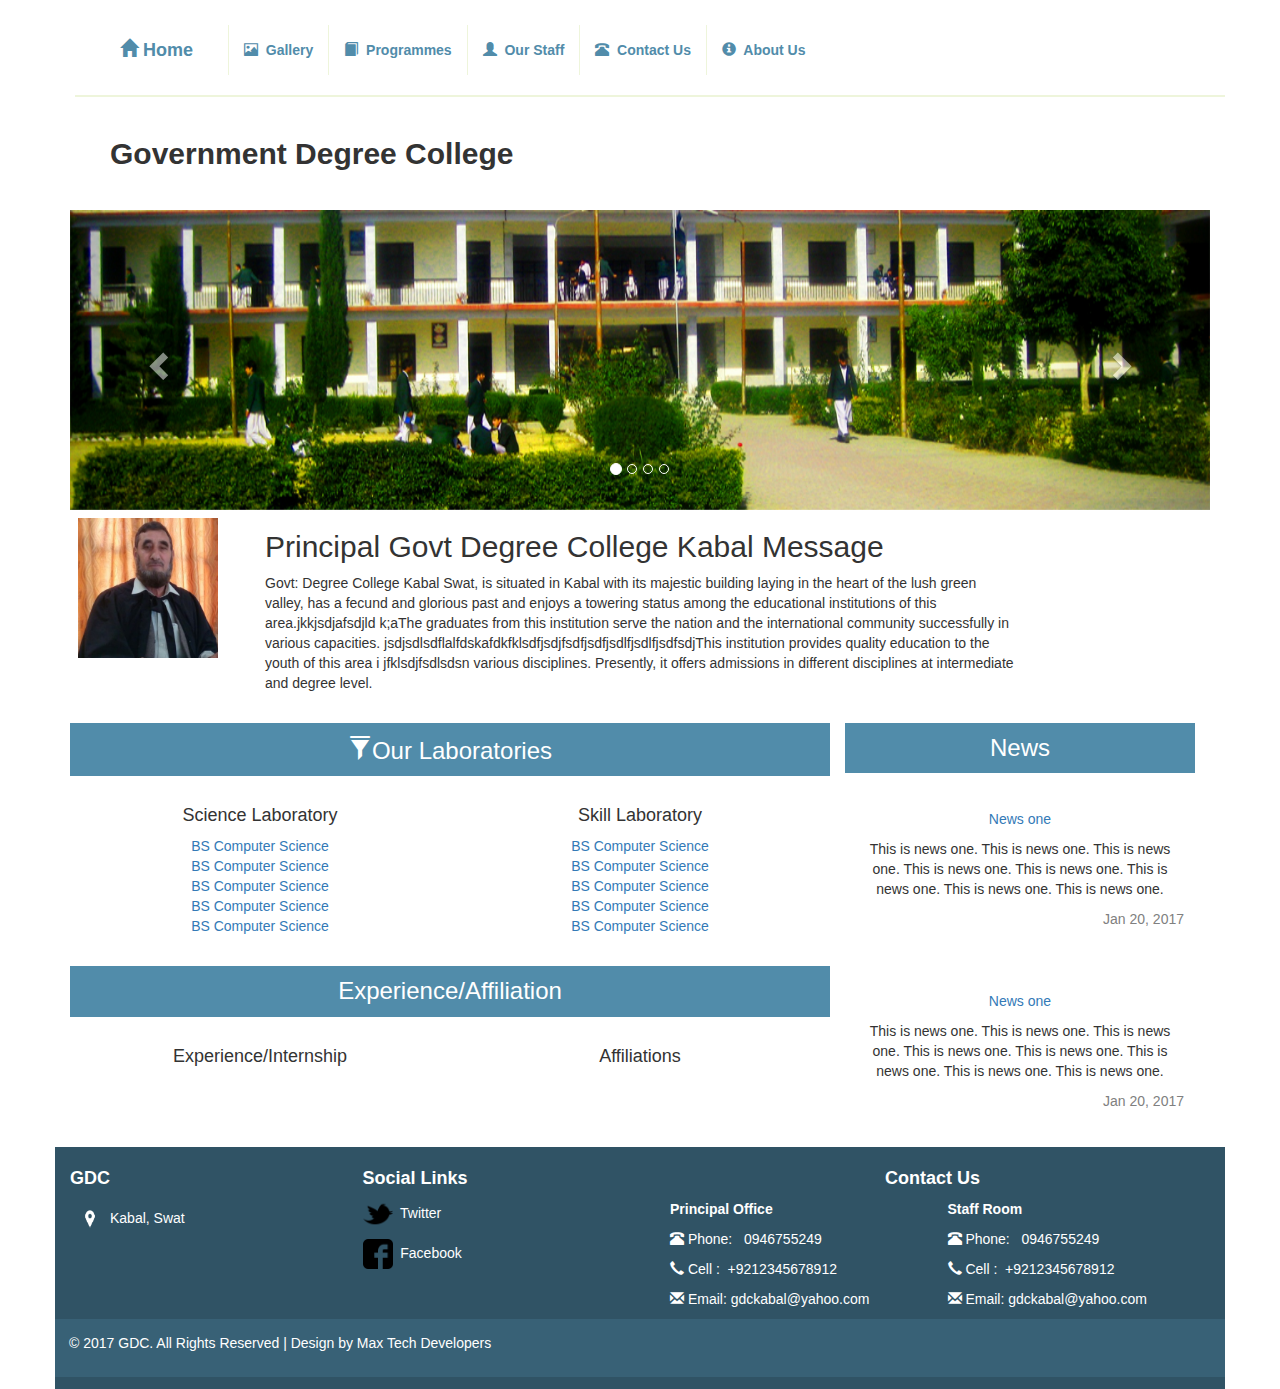
<file: index1.html>
<!DOCTYPE html>
<html>
<head>
	<title>Home</title>
	<link rel="stylesheet" type="text/css" href="styles/bootstrap/css/bootstrap.min.css">
	<link rel="stylesheet" type="text/css" href="styles/customstyle1.css">
</head>
<script type="text/javascript" src="js/bootstrap.min.js"></script>
<script type="text/javascript" src="js/jquery.js"></script>
<body>

<!-- Header -->
<header class="container">
<!-- google translator -->
<div class="row">
	<div class="col-md-12" >
		
	</div>
</div>


<!-- Nav bar section -->
<div class="row">
<div class="col-md-12">
<nav class="navbar navbar-default">
  <div class="container-fluid">
    <!-- Brand and toggle get grouped for better mobile display -->
    <div class="navbar-header">
      <button type="button" class="navbar-toggle collapsed" data-toggle="collapse" data-target="#bs-example-navbar-collapse-1" aria-expanded="false">
        <span class="sr-only">Toggle navigation</span>
        <span class="icon-bar"></span>
        <span class="icon-bar"></span>
        <span class="icon-bar"></span>
      </button>
      <a id="brand"  class="navbar-brand" href="#"><i class="glyphicon glyphicon-home"></i>&nbsp;Home</a>
    </div>

    <!-- Collect the nav links, forms, and other content for toggling -->
    <div class="collapse navbar-collapse" id="bs-example-navbar-collapse-1">
      <ul class="nav navbar-nav">

        <li><a href="#"><i class="glyphicon glyphicon-picture"></i>&nbsp; Gallery <span class="sr-only">(current)</span></a></li>
        <li><a href="#OurProgrames"><i class="glyphicon glyphicon-book"></i>&nbsp; Programmes</a></li>
        <li><a href="#"><i class="glyphicon glyphicon-user"></i>&nbsp; Our Staff</a></li>
        <li><a href="#contactUs"><i class="glyphicon glyphicon-phone-alt"></i>&nbsp; Contact Us</a></li>
        <li><a href="#"><i class="glyphicon glyphicon-info-sign"></i>&nbsp; About Us</a></li>
        
      </ul>
      
     
    </div><!-- /.navbar-collapse -->
  </div><!-- /.container-fluid -->
</nav>
</div>

<hr id="navbar"  />
</div>



<section class="row top">
<div class="col-md-12">
	<h1 class="title">Government Degree College</h1>
</div>
	
</section>
	
</header>


<!-- carousel section -->

<section>
	
<div class="container">
  <br>
  <div id="myCarousel" class="carousel slide" data-ride="carousel">
    <!-- Indicators -->
    <ol class="carousel-indicators">
      <li data-target="#myCarousel" data-slide-to="0" class="active"></li>
      <li data-target="#myCarousel" data-slide-to="1"></li>
      <li data-target="#myCarousel" data-slide-to="2"></li>
      <li data-target="#myCarousel" data-slide-to="3"></li>
    </ol>

    <!-- Wrapper for slides -->
    <div class="carousel-inner" role="listbox">
      <div class="item active">
        <img src="slider.jpg" alt="Pakistan" >
      </div>

      <div class="item">
        <img src="slider1.jpg" alt="Pakistan">
      </div>
    
      <div class="item">
        <img src="slider2.jpg" alt="Pakistan">
      </div>

      
    </div>

    <!-- Left and right controls -->
    <a class="left carousel-control" href="#myCarousel" role="button" data-slide="prev">
      <span class="glyphicon glyphicon-chevron-left" aria-hidden="true"></span>
      <span class="sr-only">Previous</span>
    </a>
    <a class="right carousel-control" href="#myCarousel" role="button" data-slide="next">
      <span class="glyphicon glyphicon-chevron-right" aria-hidden="true"></span>
      <span class="sr-only">Next</span>
    </a>
  </div>
</div>


</section>

<!-- Principal image and message section -->

<section class="container">
<div class="row">
<div class="col-md-2">
	<img src="Principal.jpg" width="140" height="140" style="margin: 8px;">
</div>
<div class="col-md-8">
	<h2>Principal Govt Degree College Kabal Message</h2>
	<p>Govt: Degree College Kabal Swat,  is situated in Kabal with its majestic building laying in the heart of the lush green valley,
 has a fecund and glorious past and enjoys a towering status among the educational institutions of this area.jkkjsdjafsdjld 
k;aThe graduates from this institution serve the nation and the international community successfully in various capacities.
 jsdjsdlsdflalfdskafdkfklsdfjsdjfsdfjsdfjsdlfjsdlfjsdfsdjThis institution provides quality education to the youth of this area i
jfklsdjfsdlsdsn various disciplines. Presently, it offers admissions in  different disciplines at intermediate and degree level. </p>
</div>
	
</div>
</section>




<!-- Departments and News Section -->
<section id="OurProgrames" class="container">

	<div id="Departments" style="text-align: center;" class="col-md-8">
	<div class="row">
		<h3 style="margin-bottom: 20px;"><i class="glyphicon glyphicon-filter"></i>Our Laboratories</h3>

		<!-- degree level programs -->

		<div class="col-md-6">
			<h4>Science Laboratory</h4>
			<ul>
			<li><a href="#">BS Computer Science</a></li>
			<li><a href="#">BS Computer Science</a></li>
			<li><a href="#">BS Computer Science</a></li>
			<li><a href="#">BS Computer Science</a></li>
			<li><a href="#">BS Computer Science</a></li>
			</ul>
		</div>


		<!-- Intermediate level Programs -->
		<div class="col-md-6">
			<h4>Skill Laboratory</h4>
			
			<ul>
			<li><a href="#">BS Computer Science</a></li>
			<li><a href="#">BS Computer Science</a></li>
			<li><a href="#">BS Computer Science</a></li>
			<li><a href="#">BS Computer Science</a></li>
			<li><a href="#">BS Computer Science</a></li>
			</ul>

		</div>


	</div>

	<div class="row">
	<h3 style="margin-bottom: 20px;"><i class=""></i>Experience/Affiliation</h3>
	<div class="col-md-6">
		<h4>Experience/Internship</h4>
	</div>

	<div class="col-md-6">
		<h4>Affiliations</h4>
	</div>
	</div>
	</div>
	<div style="text-align: center;" id="news" class="col-md-4">
		<h3>News</h3>
		<div class="row">
		<p><a href="#">News one</a></p>
		<p>This is news one. This is news one.
		This is news one. This is news one. 
		This is news one. This is news one. 
		This is news one. This is news one. 
		 </p>
		 <p class="date">Jan 20, 2017</p>
		</div>

		<div class="row">
		<p><a href="#">News one</a></p>
		<p>This is news one. This is news one.
		This is news one. This is news one. 
		This is news one. This is news one. 
		This is news one. This is news one. 
		 </p>
		 <p class="date">Jan 20, 2017</p>
		</div>



	</div>



</section>


<footer class="container">
<section class="row section-one">
	<div class="col-md-3">
	<h4>GDC</h4>
	<p><img src="images/location.png" width="40px" height="40px">Kabal, Swat</p>
	
		
	</div>
	<div class="col-md-3">
	<h4>Social Links</h4>
	<p><a href="twitter.com"><img class="twitter" src="images/twitter-logo.png" width="30px" height="30px">&nbsp; Twitter</a></p>

	<p><a href="facebook.com"><img class="facebook" src="images/facebook-
	logo.png" width="30px" height="30px">&nbsp; Facebook</a></p>
		
	</div>
	<div id="contactUs" class="col-md-6">
	<h4 style="text-align: center;">Contact Us</h4>
	<div class="col-md-6">
	<p style="font-weight: bold;">Principal Office</p>
	<p><i class="glyphicon glyphicon-phone-alt"></i> Phone: &nbsp; 0946755249</p>
	<p><i class="glyphicon glyphicon-earphone"></i> Cell :&nbsp;  +9212345678912</p>
	<p><i class="glyphicon glyphicon-envelope"></i>&nbsp;Email: gdckabal@yahoo.com</p>
	</div>

	<div class="col-md-6">
	<p style="font-weight: bold;">Staff Room</p>
	<p><i class="glyphicon glyphicon-phone-alt"></i> Phone: &nbsp; 0946755249</p>
	<p><i class="glyphicon glyphicon-earphone"></i> Cell :&nbsp;  +9212345678912</p>
	<p><i class="glyphicon glyphicon-envelope"></i>&nbsp;Email: gdckabal@yahoo.com</p>
	</div>
	</div>
	</div>
</section>

<section class="row">
	<div class="col-md-12 second-section">
		<p>© 2017 GDC. All Rights Reserved | Design by Max Tech Developers</p>
	</div>
</section>
</footer>


<script type="text/javascript" src="js/bootstrap.min.js"></script>
<script type="text/javascript" src="js/jquery.js"></script>
</body>
</html>
</file>
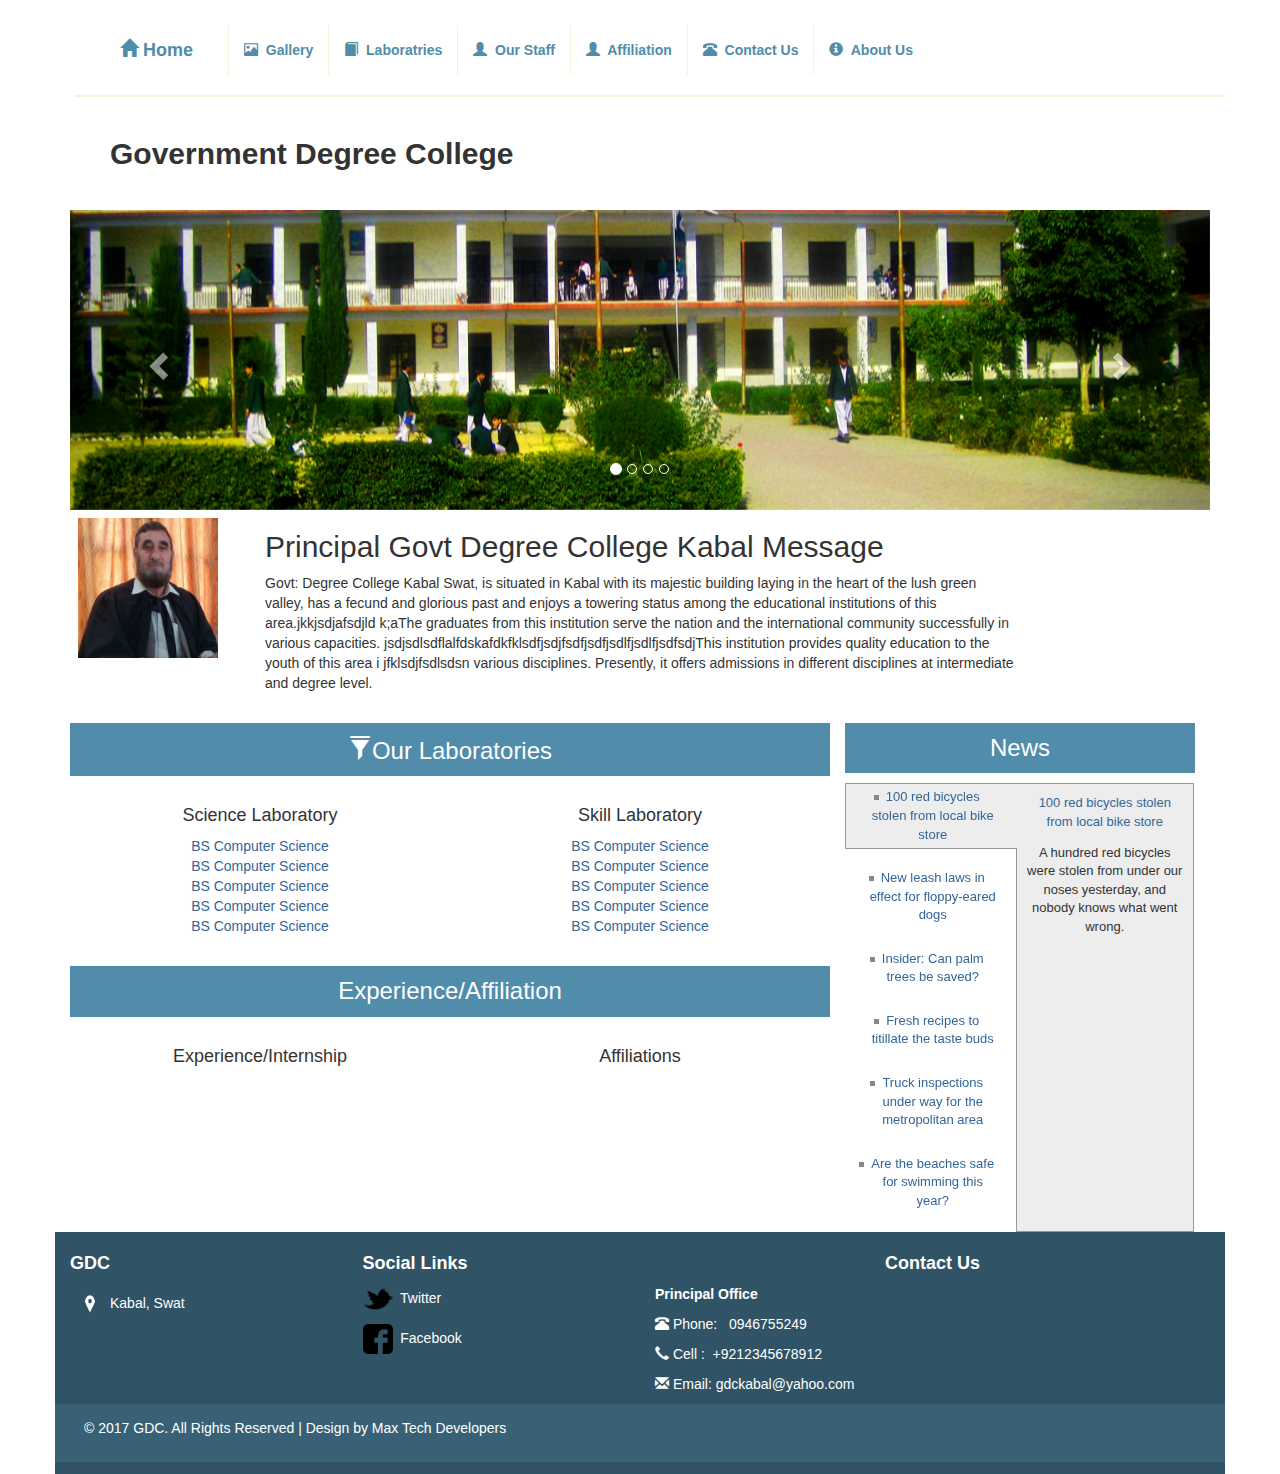
<file: index2.html>
<!DOCTYPE html>
<html>
<head>
	<title>Home</title>
	<link rel="stylesheet" type="text/css" href="styles/bootstrap/css/bootstrap.min.css">
	<link rel="stylesheet" type="text/css" href="styles/customstyle1.css">
	<link rel="stylesheet" href="styles/vertical.news.slider.css?v=1.0">

<script type="text/javascript" src="js/bootstrap.min.js"></script>
<script type="text/javascript" src="js/jquery.js"></script>
</head>
<body>

<!-- Header -->
<header class="container">
<!-- google translator -->
<div class="row">
	<div class="col-md-12" >
		
	</div>
</div>


<!-- Nav bar section -->
<div class="row">
<div class="col-md-12">
<nav class="navbar navbar-default">
  <div class="container-fluid">
    <!-- Brand and toggle get grouped for better mobile display -->
    <div class="navbar-header">
      <button type="button" class="navbar-toggle collapsed" data-toggle="collapse" data-target="#bs-example-navbar-collapse-1" aria-expanded="false">
        <span class="sr-only">Toggle navigation</span>
        <span class="icon-bar"></span>
        <span class="icon-bar"></span>
        <span class="icon-bar"></span>
      </button>
      <a id="brand"  class="navbar-brand" href="index2.html"><i class="glyphicon glyphicon-home"></i>&nbsp;Home</a>
    </div>

    <!-- Collect the nav links, forms, and other content for toggling -->
    <div class="collapse navbar-collapse" id="bs-example-navbar-collapse-1">
      <ul class="nav navbar-nav">

        <li><a href="gallery.html"><i class="glyphicon glyphicon-picture"></i>&nbsp; Gallery <span class="sr-only">(current)</span></a></li>
        <li><a href="#OurProgrames"><i class="glyphicon glyphicon-book"></i>&nbsp; Laboratries</a></li>
        <li><a href="#"><i class="glyphicon glyphicon-user"></i>&nbsp; Our Staff</a></li>
        <li><a href="#OurProgrames"><i class="glyphicon glyphicon-user"></i>&nbsp; Affiliation</a></li>
        <li><a href="#contactUs"><i class="glyphicon glyphicon-phone-alt"></i>&nbsp; Contact Us</a></li>
        <li><a href="#"><i class="glyphicon glyphicon-info-sign"></i>&nbsp; About Us</a></li>
        
      </ul>
      
     
    </div><!-- /.navbar-collapse -->
  </div><!-- /.container-fluid -->
</nav>
</div>

<hr id="navbar"  />
</div>



<section class="row top">
<div class="col-md-12">
	<h1 class="title">Government Degree College</h1>
</div>
	
</section>
	
</header>


<!-- carousel section -->

<section>
	
<div class="container">
  <br>
  <div id="myCarousel" class="carousel slide" data-ride="carousel">
    <!-- Indicators -->
    <ol class="carousel-indicators">
      <li data-target="#myCarousel" data-slide-to="0" class="active"></li>
      <li data-target="#myCarousel" data-slide-to="1"></li>
      <li data-target="#myCarousel" data-slide-to="2"></li>
      <li data-target="#myCarousel" data-slide-to="3"></li>
    </ol>

    <!-- Wrapper for slides -->
    <div class="carousel-inner" role="listbox">
      <div class="item active">
        <img src="slider.jpg" alt="Pakistan" >
      </div>

      <div class="item">
        <img src="slider1.jpg" alt="Pakistan">
      </div>
    
      <div class="item">
        <img src="slider2.jpg" alt="Pakistan">
      </div>

      
    </div>

    <!-- Left and right controls -->
    <a class="left carousel-control" href="#myCarousel" role="button" data-slide="prev">
      <span class="glyphicon glyphicon-chevron-left" aria-hidden="true"></span>
      <span class="sr-only">Previous</span>
    </a>
    <a class="right carousel-control" href="#myCarousel" role="button" data-slide="next">
      <span class="glyphicon glyphicon-chevron-right" aria-hidden="true"></span>
      <span class="sr-only">Next</span>
    </a>
  </div>
</div>


</section>

<!-- Principal image and message section -->

<section class="container">
<div class="row">
<div class="col-md-2">
	<img src="Principal.jpg" width="140" height="140" style="margin: 8px;">
</div>
<div class="col-md-8">
	<h2>Principal Govt Degree College Kabal Message</h2>
	<p>Govt: Degree College Kabal Swat,  is situated in Kabal with its majestic building laying in the heart of the lush green valley,
 has a fecund and glorious past and enjoys a towering status among the educational institutions of this area.jkkjsdjafsdjld 
k;aThe graduates from this institution serve the nation and the international community successfully in various capacities.
 jsdjsdlsdflalfdskafdkfklsdfjsdjfsdfjsdfjsdlfjsdlfjsdfsdjThis institution provides quality education to the youth of this area i
jfklsdjfsdlsdsn various disciplines. Presently, it offers admissions in  different disciplines at intermediate and degree level. </p>
</div>
	
</div>
</section>




<!-- Departments and News Section -->
<section id="OurProgrames" class="container">

	<div id="Departments" style="text-align: center;" class="col-md-8">
	<div class="row">
		<h3 style="margin-bottom: 20px;"><i class="glyphicon glyphicon-filter"></i>Our Laboratories</h3>

		<!-- degree level programs -->

		<div class="col-md-6">
			<h4>Science Laboratory</h4>
			<ul>
			<li><a href="labs.html">BS Computer Science</a></li>
			<li><a href="labs.html">BS Computer Science</a></li>
			<li><a href="labs.html">BS Computer Science</a></li>
			<li><a href="labs.html">BS Computer Science</a></li>
			<li><a href="labs.html">BS Computer Science</a></li>
			</ul>
		</div>


		<!-- Intermediate level Programs -->
		<div class="col-md-6">
			<h4>Skill Laboratory</h4>
			
			<ul>
			<li><a href="labs.html">BS Computer Science</a></li>
			<li><a href="labs.html">BS Computer Science</a></li>
			<li><a href="labs.html">BS Computer Science</a></li>
			<li><a href="labs.html">BS Computer Science</a></li>
			<li><a href="labs.html">BS Computer Science</a></li>
			</ul>

		</div>


	</div>

	<div class="row">
	<h3 style="margin-bottom: 20px;"><i class=""></i>Experience/Affiliation</h3>
	<div class="col-md-6">
		<h4>Experience/Internship</h4>
	</div>

	<div class="col-md-6">
		<h4>Affiliations</h4>
	</div>
	</div>
	</div>
	<div style="text-align: center;" id="news" class="col-md-4">
		<h3>News</h3>
		 <div class="news-holder cf">

    <ul class="news-headlines">
      <li class="selected">100 red bicycles stolen from local bike store</li>
      <li>New leash laws in effect for floppy-eared dogs</li>
      <li>Insider: Can palm trees be saved?</li>
      <li>Fresh recipes to titillate the taste buds</li>
      <li>Truck inspections under way for the metropolitan area</li>
      <li>Are the beaches safe for swimming this year?</li>
      <!-- li.highlight gets inserted here -->
    </ul>

    <div class="news-preview">

      <div class="news-content top-content">
        <!-- <img src="http://cdn.impressivewebs.com/news1.jpg"> -->
        <p><a href="#">100 red bicycles stolen from local bike store</a></p>

        <p>A hundred red bicycles were stolen from under our noses yesterday, and nobody knows what went wrong.</p>
      </div><!-- .news-content -->

      <div class="news-content">
       <!--  <img src="http://cdn.impressivewebs.com/news2.jpg"> -->
        <p><a href="#">New leash laws in effect for floppy-eared dogs</a></p>

        <p>Ears on dogs can be a tricky thing. Find out more about this amazing story and why these dogs are a nuisance.</p>
      </div><!-- .news-content -->

      <div class="news-content">
        <!-- <img src="http://cdn.impressivewebs.com/news3.jpg">
 -->        <p><a href="#">Insider: Can palm trees be saved?</a></p>

        <p>Ah, the palm tree. It feeds us, it shades us, it does whatever we ask. We should think about it more deeply.</p>
      </div><!-- .news-content -->

      <div class="news-content">
       <!--  <img src="http://cdn.impressivewebs.com/news4.jpg"> -->
        <p><a href="#">Fresh recipes to titillate the taste buds</a></p>

        <p>Food is great. These recipes will make you appreciate food as if it were even greater than great. It will be super great.</p>
      </div><!-- .news-content -->

      <div class="news-content">
       <!--  <img src="http://cdn.impressivewebs.com/news5.jpg"> -->
        <p><a href="#">Truck inspections under way for the metropolitan area</a></p>

        <p>The Sherrif's department has put out an APB on these trucks. You know, this is the kind of thing that only happens in small towns.</p>
      </div><!-- .news-content -->

      <div class="news-content">
      <!--   <img src="http://cdn.impressivewebs.com/news6.jpg"> -->
        <p><a href="#">Are the beaches safe for swimming this year?</a></p>

        <p>Giant orange pedal boats have been spotted at various beaches. In this report we tell you some ridiculous precautions to take.</p>
      </div><!-- .news-content -->

    </div><!-- .news-preview -->

  </div><!-- .news-holder -->



	</div>



</section>


<footer class="container">
<section class="row section-one">
	<div class="col-md-3">
	<h4>GDC</h4>
	<p><img src="images/location.png" width="40px" height="40px">Kabal, Swat</p>


	
		
	</div>
	<div class="col-md-3">
	<h4>Social Links</h4>
	<p><a href="twitter.com"><img class="twitter" src="images/twitter-logo.png" width="30px" height="30px">&nbsp; Twitter</a></p>

	<p><a href="facebook.com"><img class="facebook" src="images/facebook-
	logo.png" width="30px" height="30px">&nbsp; Facebook</a></p>
		
	</div>
	<div id="contactUs" class="col-md-6">
	<h4 style="text-align: center;">Contact Us</h4>
	<p style="font-weight: bold;">Principal Office</p>
	<p><i class="glyphicon glyphicon-phone-alt"></i> Phone: &nbsp; 0946755249</p>
	<p><i class="glyphicon glyphicon-earphone"></i> Cell :&nbsp;  +9212345678912</p>
	<p><i class="glyphicon glyphicon-envelope"></i>&nbsp;Email: gdckabal@yahoo.com</p>
	</div>
</section>

<section class="row second-section">
	<div class="col-md-12 ">
		<p>© 2017 GDC. All Rights Reserved | Design by Max Tech Developers</p>
	</div>
</section>
</footer>


<script type="text/javascript" src="js/bootstrap.min.js"></script>
<script type="text/javascript" src="js/jquery.js"></script>
<script src="js/vertical.news.slider.min.js"></script>
<script>
    var _gaq = _gaq || [];
    _gaq.push(['_setAccount', 'UA-1965499-1']);
    _gaq.push(['_trackPageview']);

    (function() {
      var ga = document.createElement('script'); ga.type = 'text/javascript'; ga.async = true;
      ga.src = ('https:' == document.location.protocol ? 'https://ssl' : 'http://www') + '.google-analytics.com/ga.js';
      var s = document.getElementsByTagName('script')[0]; s.parentNode.insertBefore(ga, s);
    })();
  </script>
</body>
</html>
</file>
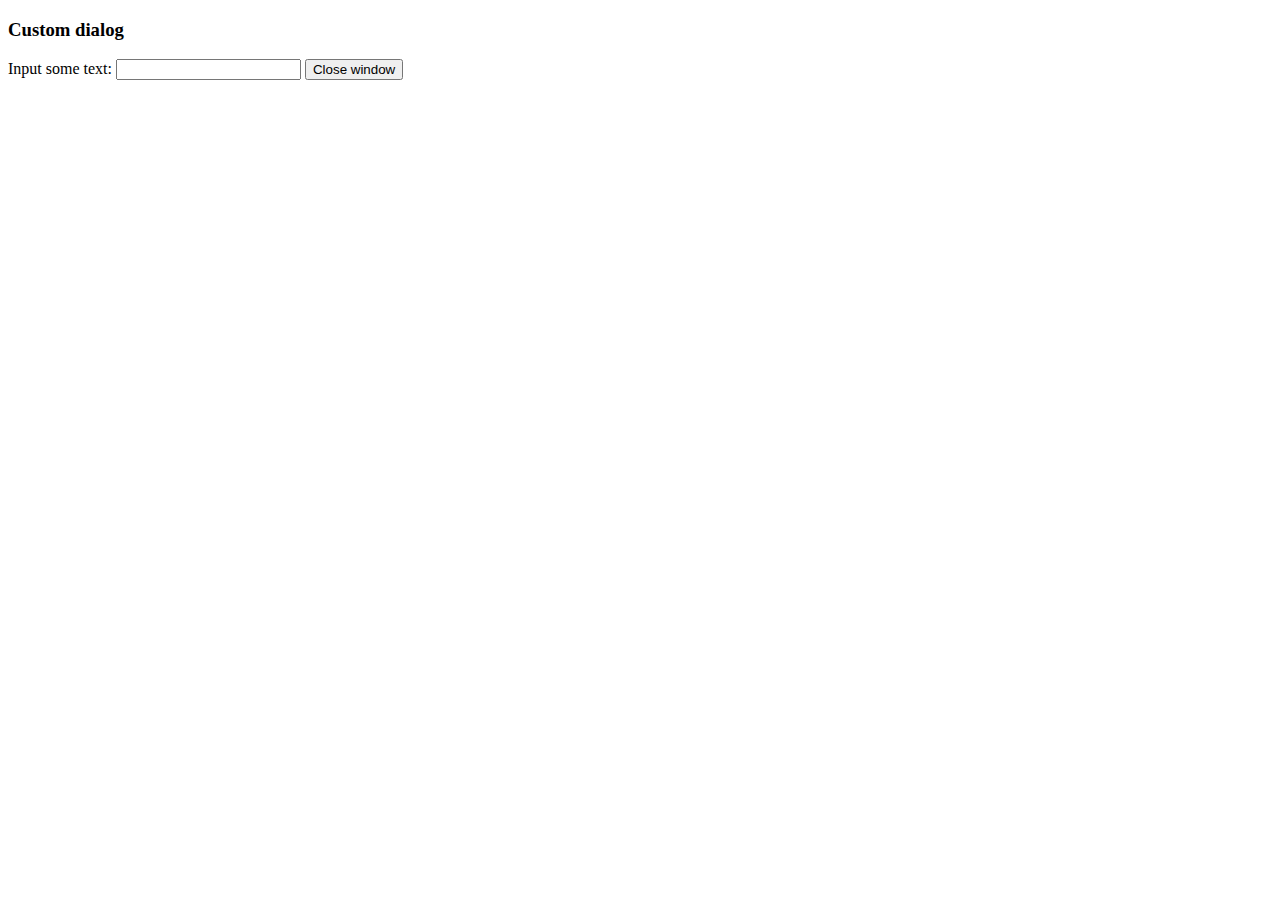
<file: Admin/assets/tinymce/plugins/example/dialog.html>
<!DOCTYPE html>
<html>
<body>
	<h3>Custom dialog</h3>
	Input some text: <input id="content">
	<button onclick="top.tinymce.activeEditor.windowManager.getWindows()[0].close();">Close window</button>
</body>
</html>
</file>
<file: styles/customstyle1.css>
* { margin: 0px; padding: 0px; font-family: 'Ubuntu', sans-serif;transition: all,1s;}

.title { font-weight: bold; font-size: 30px;padding-bottom: 10px;}
.title { margin-left: 40px; }
.search-icon {float: right;margin:20px 0px;}
.input-search { width: 40%;padding: 6px;margin:20px 0px;float: right;border-radius: 14px; }
.navbar-default, .navbar-collapse { background-color: white; color:black; border:none;margin-top:12px;}
#navbar { border:1px solid #eef5db;margin-left: 20px;}
	.navbar-default ul li a {color:black;}
	.navbar-default .navbar-brand {color:#518caa; margin-top:10px;font-weight: bold;}
	#brand {margin-left: 20px;}
	.navbar-default .navbar-brand:hover {background-color: #518caa; color: white;}
	#bs-example-navbar-collapse-1 ul {margin-left: 20px;}
	#bs-example-navbar-collapse-1 ul li a {font-weight: bold; color:#518caa;border-left: 1px solid #eef5db;}
	#bs-example-navbar-collapse-1 ul li a:hover {background-color: #518caa;color: white;}

.carousel-inner > .item > img,
  .carousel-inner > .item > a > img {
      width: 100%;
      height: 300px;
      margin: auto;
  }

#news {

}

#news h3 {
	background-color: #518caa;
	color: white;
	padding: 12px;

}
#Departments {
	margin-bottom:60px;
}
#Departments h3 {
	background-color: #518caa;
	color: white;
	padding: 12px;
}
#Departments ul li {
	list-style-type: none;
}
#news .row {
	padding: 26px;
}

#news .date {
	color:gray;
	float: right;
}

footer {
	background-color:#305365;
	
	color: white;
	padding: 12px;
}
footer .section-one {
	
}
footer h4 {
	font-weight: bold;
}
footer a {
	color:white;
}


footer .second-section {
	
	background-color: #386176;
	padding: 14px;
}



/* galllery*/


 .demo-gallery > ul {
              margin-bottom: 0;
            }
            .demo-gallery > ul > li {
                float: left;
                margin-bottom: 15px;
                margin-right: 20px;
                width: 200px;
            }
            .demo-gallery > ul > li a {
              border: 3px solid #FFF;
              border-radius: 3px;
              display: block;
              overflow: hidden;
              position: relative;
              float: left;
            }
            .demo-gallery > ul > li a > img {
              -webkit-transition: -webkit-transform 0.15s ease 0s;
              -moz-transition: -moz-transform 0.15s ease 0s;
              -o-transition: -o-transform 0.15s ease 0s;
              transition: transform 0.15s ease 0s;
              -webkit-transform: scale3d(1, 1, 1);
              transform: scale3d(1, 1, 1);
              height: 100%;
              width: 100%;
            }
            .demo-gallery > ul > li a:hover > img {
              -webkit-transform: scale3d(1.1, 1.1, 1.1);
              transform: scale3d(1.1, 1.1, 1.1);
            }
            .demo-gallery > ul > li a:hover .demo-gallery-poster > img {
              opacity: 1;
            }
            .demo-gallery > ul > li a .demo-gallery-poster {
              background-color: rgba(0, 0, 0, 0.1);
              bottom: 0;
              left: 0;
              position: absolute;
              right: 0;
              top: 0;
              -webkit-transition: background-color 0.15s ease 0s;
              -o-transition: background-color 0.15s ease 0s;
              transition: background-color 0.15s ease 0s;
            }
            .demo-gallery > ul > li a .demo-gallery-poster > img {
              left: 50%;
              margin-left: -10px;
              margin-top: -10px;
              opacity: 0;
              position: absolute;
              top: 50%;
              -webkit-transition: opacity 0.3s ease 0s;
              -o-transition: opacity 0.3s ease 0s;
              transition: opacity 0.3s ease 0s;
            }
            .demo-gallery > ul > li a:hover .demo-gallery-poster {
              background-color: rgba(0, 0, 0, 0.5);
            }
            .demo-gallery .justified-gallery > a > img {
              -webkit-transition: -webkit-transform 0.15s ease 0s;
              -moz-transition: -moz-transform 0.15s ease 0s;
              -o-transition: -o-transform 0.15s ease 0s;
              transition: transform 0.15s ease 0s;
              -webkit-transform: scale3d(1, 1, 1);
              transform: scale3d(1, 1, 1);
              height: 100%;
              width: 100%;
            }
            .demo-gallery .justified-gallery > a:hover > img {
              -webkit-transform: scale3d(1.1, 1.1, 1.1);
              transform: scale3d(1.1, 1.1, 1.1);
            }
            .demo-gallery .justified-gallery > a:hover .demo-gallery-poster > img {
              opacity: 1;
            }
            .demo-gallery .justified-gallery > a .demo-gallery-poster {
              background-color: rgba(0, 0, 0, 0.1);
              bottom: 0;
              left: 0;
              position: absolute;
              right: 0;
              top: 0;
              -webkit-transition: background-color 0.15s ease 0s;
              -o-transition: background-color 0.15s ease 0s;
              transition: background-color 0.15s ease 0s;
            }
            .demo-gallery .justified-gallery > a .demo-gallery-poster > img {
              left: 50%;
              margin-left: -10px;
              margin-top: -10px;
              opacity: 0;
              position: absolute;
              top: 50%;
              -webkit-transition: opacity 0.3s ease 0s;
              -o-transition: opacity 0.3s ease 0s;
              transition: opacity 0.3s ease 0s;
            }
            .demo-gallery .justified-gallery > a:hover .demo-gallery-poster {
              background-color: rgba(0, 0, 0, 0.5);
            }
            .demo-gallery .video .demo-gallery-poster img {
              height: 48px;
              margin-left: -24px;
              margin-top: -24px;
              opacity: 0.8;
              width: 48px;
            }
            .demo-gallery.dark > ul > li a {
              border: 3px solid #04070a;
            }
            .home .demo-gallery {
              padding-bottom: 80px;
            }


#contact-us .contact:hover {
transform: scale(1.2,1.2);
}

#contactuss h4:hover {
background-color: #305365;
color: white;
}
#contactuss a:hover{
  color: white;
}

#staffzoom .staffz:hover {
  transform: scale(1.2,1.2);
}
</file>
<file: styles/vertical.news.slider.css>
.news-holder p {
    margin-bottom: 12px;
}

.news-holder {
    max-width: 500px;
    margin: 0 auto;
    font-family: Verdana, sans-serif;
    font-size: 13px;
}

.news-holder * {
    margin: 0;
    padding: 0;
    -webkit-box-sizing: border-box;
    -moz-box-sizing: border-box;
    box-sizing: border-box;
}

a {
  color: #336699;
  text-decoration: none;
}

.news-headlines {
  list-style: none;
  position: relative;
}

  .news-headlines li {
    padding: 5px 20px 5px 24px;
    margin-bottom: 15px;
    position: relative;
    z-index: 20;
    color: #336699;
  }

  .nh-anim {
    -webkit-transition: all .75s ease-out;
    -moz-transition: all .75s ease-out;
    -o-transition: all .75s ease-out;
    transition: all .75s ease-out;
    -webkit-transform: translateZ(0);
    -moz-transform: translateZ(0);
    -o-transform: translateZ(0);
    transform: translateZ(0);
  }
  
  .news-headlines li:before {
    content: "";
    display: inline-block;
    width: 5px;
    height: 5px;
    background: #888;
    vertical-align: middle;
    margin-left: -12px;
    margin-right: 7px;
  }

  .news-headlines li:hover, a:hover {
      cursor: pointer;
      text-decoration: underline;
  }
  
  .news-headlines .highlight {
     width: 100%;
     background: #ededed;
     border-top: solid 1px #999;
     border-left: solid 1px #999;
     border-bottom: solid 1px #999;
     position: absolute;
     top: 0;
     left: 0;
     z-index: 10;
  }

  .news-headlines .highlight:before {
    display: none;
  }

.news-headlines {
   float: left;
   width: 49%;
}

.news-preview {
   float: left;
   border: solid 1px #999;
   width: 51%;
   background: #ededed;
   position: relative;
   z-index: 5;
   margin-left: -1px;
   min-height: 304px;
   position: relative;
}

  .news-preview img {
    display: block;
    border: solid 1px #999;
    width: 100%;
    height: auto;
    max-width: 220px;
    max-height: 143px;
    margin: 0 auto 5px auto;
  } 

.news-content {
    position: absolute;
    background: #ededed;
    z-index: 10;
    padding: 10px;
    top: 0;
    left: 0;
    display: none;
}

.top-content {
    display: block;
}

/**
 * For modern browsers
 * 1. The space content is one way to avoid an Opera bug when the
 *    contenteditable attribute is included anywhere else in the document.
 *    Otherwise it causes space to appear at the top and bottom of elements
 *    that are clearfixed.
 * 2. The use of `table` rather than `block` is only necessary if using
 *    `:before` to contain the top-margins of child elements.
 */
.cf:before,
.cf:after {
    content: " "; /* 1 */
    display: table; /* 2 */
}

.cf:after {
    clear: both;
}

/**
 * For IE 6/7 only
 * Include this rule to trigger hasLayout and contain floats.
 */
.cf {
    *zoom: 1;
}
</file>
